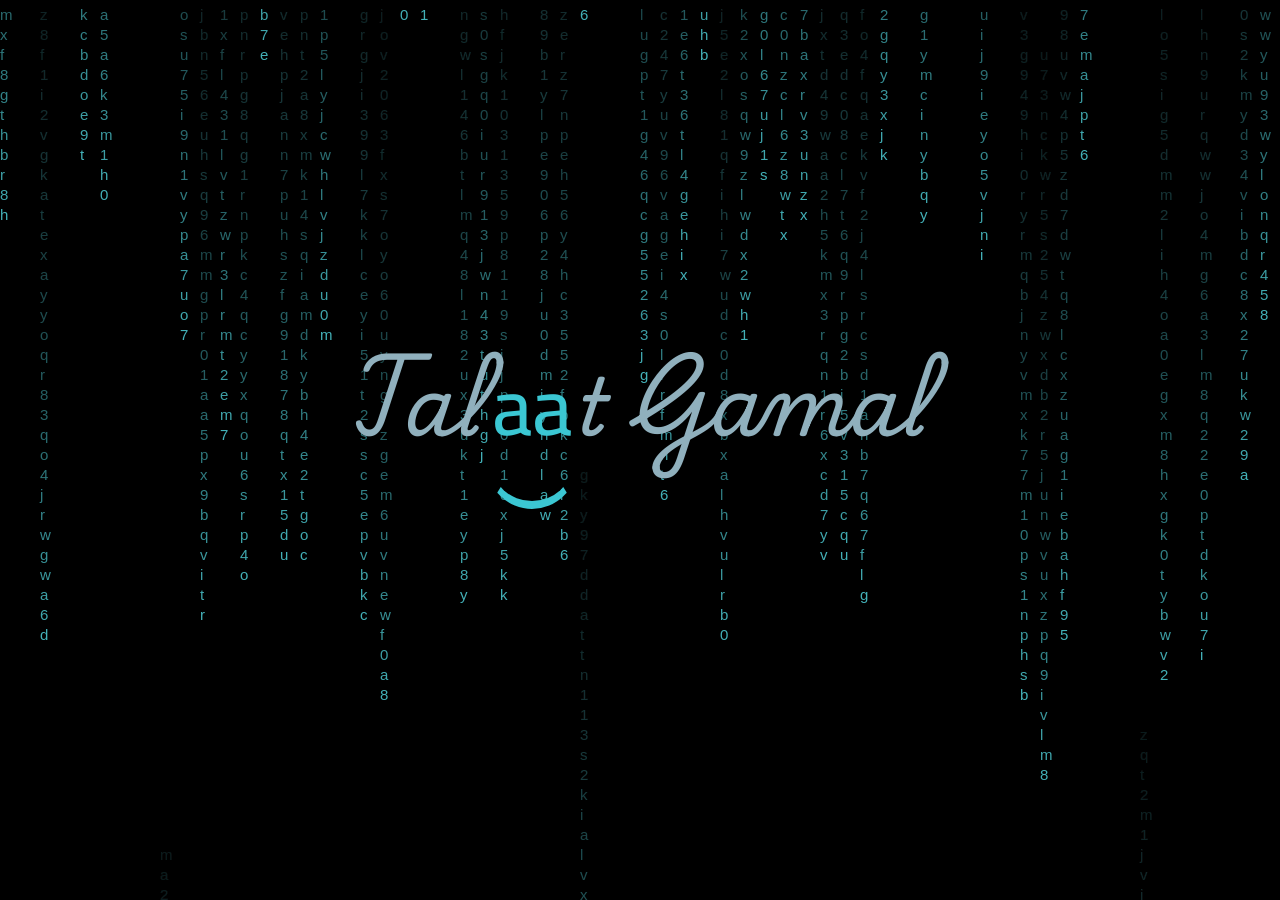
<file: index.html>
<!DOCTYPE html>
<html lang="en">
<head>
    <meta charset="UTF-8">
    <meta name="viewport" content="width=device-width, initial-scale=1.0">
    <title>Matrix</title>
    <link rel="stylesheet" href="history.css">
    <!-- fonts -->
    <link rel="preconnect" href="https://fonts.googleapis.com">
    <link rel="preconnect" href="https://fonts.gstatic.com" crossorigin>
    <link href="https://fonts.googleapis.com/css2?family=Cairo:wght@200..1000&family=Courgette&family=Playwrite+IN:wght@100..400&display=swap" rel="stylesheet">

  </head>
<body>

  <div class="text">
    <h1 class="name">Tal<span class="span10">aa</span>t Gamal</h1>
  </div>



    <!------------ matrix background------------->
    
    
      <canvas id="matrix"></canvas>
        <script>
            // Get the canvas element
            var canvas = document.getElementById('matrix');
            var ctx = canvas.getContext('2d');

            // Initial canvas dimensions
            function setCanvasDimensions() {
                canvas.width = window.innerWidth;
                canvas.height = window.innerHeight;
            }

            // Characters to be displayed in the matrix
            var characters = '1234567890qazwsxedcrfvtgbyhnujmikolp';

            // Array to store column positions
            var columns = [];

            // Function to update column positions based on window width
            function setColumns() {
                var numColumns = Math.floor(canvas.width / 20);  // Number of columns based on screen width
                columns = [];  // Clear the columns array
                for (var i = 0; i < numColumns; i++) {
                    columns[i] = Math.floor(Math.random() * canvas.height);
                }
            }

            // Drawing function
            function draw() {
                // Black background to create trail effect
                ctx.fillStyle = 'rgba(0, 0, 0, 0.05)';
                ctx.fillRect(0, 0, canvas.width, canvas.height);

                // Text color
                ctx.fillStyle = '#43b1b8';

                // Font style and size
                ctx.font = '15px Arial';

                // Loop through each column
                for (var i = 0; i < columns.length; ++i) {
                    // Pick a random character
                    var text = characters.charAt(Math.floor(Math.random() * characters.length));

                    // Draw the character at the current position
                    ctx.fillText(text, i * 20, columns[i] * 20);

                    // Move the position of the column down
                    if (columns[i] * 20 > canvas.height && Math.random() > 0.975) {
                        columns[i] = 0;
                    }

                    columns[i]++;
                }

                // Delay before next frame
                setTimeout(draw, 30); // Change the number here to increase or decrease speed
            }

            // Set canvas dimensions and columns initially
            setCanvasDimensions();
            setColumns();

            // Start animation
            draw();

            // Update canvas dimensions and columns when the window is resized
            window.onresize = function() {
                setCanvasDimensions();
                setColumns();
            };
          </script>

</body>
</html>
</file>
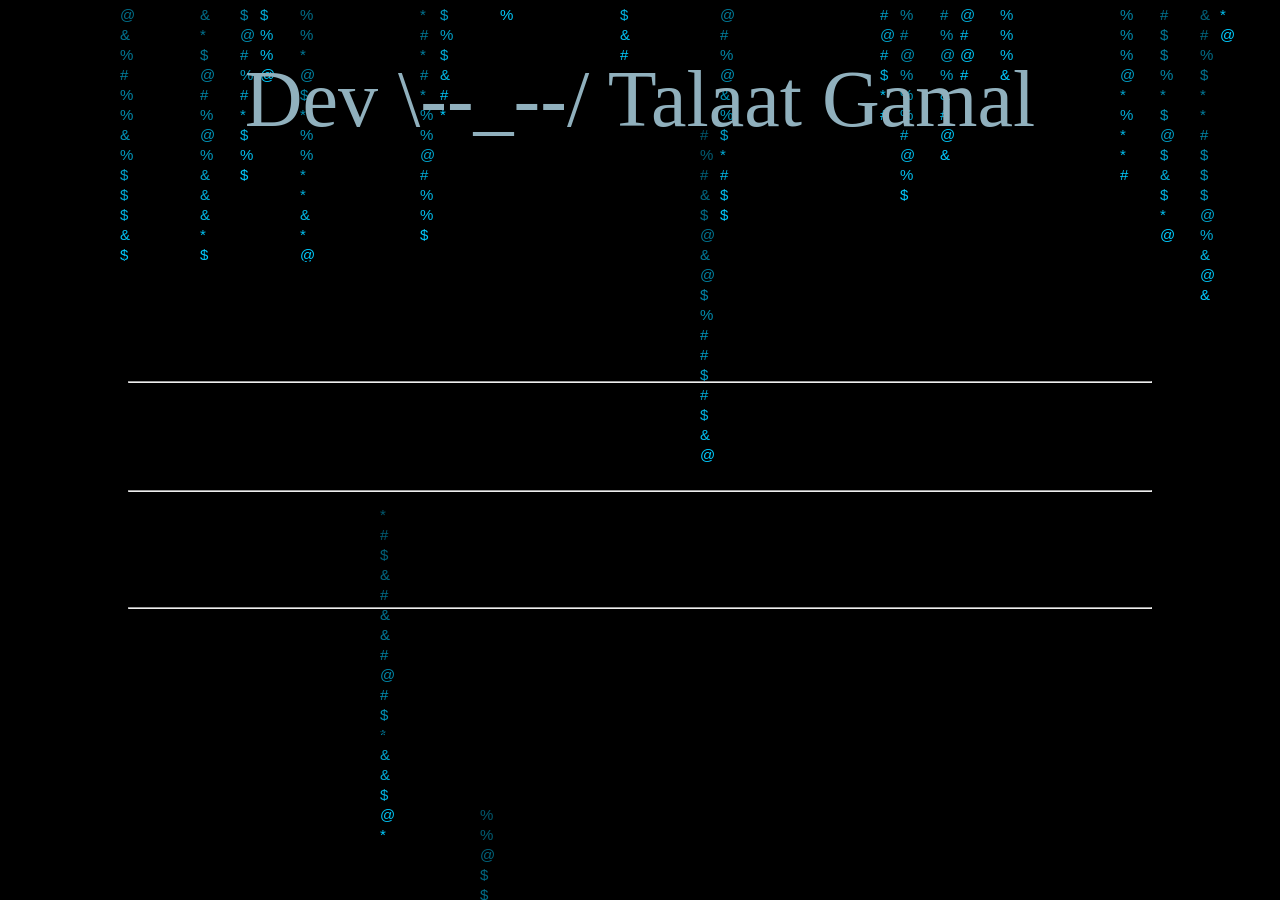
<file: history.html>
<!DOCTYPE html>
<html lang="en">
<head>
    <meta charset="UTF-8">
    <meta name="viewport" content="width=device-width, initial-scale=1.0">
    <title>Matrix</title>
    <link rel="stylesheet" href="history.css">
    <!-- fonts -->
    <link rel="preconnect" href="https://fonts.googleapis.com">
    <link rel="preconnect" href="https://fonts.gstatic.com" crossorigin>
    <link href="https://fonts.googleapis.com/css2?family=Hind+Mysuru:wght@300;400;500;600;700&display=swap" rel="stylesheet">
  
  </head>
<body>

  <div class="text">
    <h1 class="name">Dev<span> \--_--/ </span>Talaat Gamal</h1>
    <h3>Если вам понравился этот сайт, я могу создать для вас индивидуальный сайт по доступной цене, просто свяжитесь со мной.</h3>
    <br>
    <hr style="width: 80vw;">
    <hr style="width: 80vw;">
    <hr style="width: 80vw;">
    <br>
    <h3>If you like this site, I can create a customized site for you at an affordable price, just contact me.</h3>
  </div>



    <!------------ matrix background------------->
    
    
      <canvas id="matrix"></canvas>
        <script>
            // Get the canvas element
            var canvas = document.getElementById('matrix');
            var ctx = canvas.getContext('2d');

            // Initial canvas dimensions
            function setCanvasDimensions() {
                canvas.width = window.innerWidth;
                canvas.height = window.innerHeight;
            }

            // Characters to be displayed in the matrix
            var characters = '#$%&@*';

            // Array to store column positions
            var columns = [];

            // Function to update column positions based on window width
            function setColumns() {
                var numColumns = Math.floor(canvas.width / 20);  // Number of columns based on screen width
                columns = [];  // Clear the columns array
                for (var i = 0; i < numColumns; i++) {
                    columns[i] = Math.floor(Math.random() * canvas.height);
                }
            }

            // Drawing function
            function draw() {
                // Black background to create trail effect
                ctx.fillStyle = 'rgba(0, 0, 0, 0.05)';
                ctx.fillRect(0, 0, canvas.width, canvas.height);

                // Text color
                ctx.fillStyle = ' rgb(0, 204, 255)';

                // Font style and size
                ctx.font = '15px Arial';

                // Loop through each column
                for (var i = 0; i < columns.length; ++i) {
                    // Pick a random character
                    var text = characters.charAt(Math.floor(Math.random() * characters.length));

                    // Draw the character at the current position
                    ctx.fillText(text, i * 20, columns[i] * 20);

                    // Move the position of the column down
                    if (columns[i] * 20 > canvas.height && Math.random() > 0.975) {
                        columns[i] = 0;
                    }

                    columns[i]++;
                }

                // Delay before next frame
                setTimeout(draw, 60); // Change the number here to increase or decrease speed
            }

            // Set canvas dimensions and columns initially
            setCanvasDimensions();
            setColumns();

            // Start animation
            draw();

            // Update canvas dimensions and columns when the window is resized
            window.onresize = function() {
                setCanvasDimensions();
                setColumns();
            };
          </script>

</body>
</html>
</file>
<file: history.css>
*{
  padding: 0;
  margin: 0;
  box-sizing: border-box;
}
body{
  width: 100vw;
  height: 100vh;
  overflow: hidden;
  background-color: #000;
}
  canvas{
      display: block;
  }
  #matrix {
    position: fixed;
    top: 0;
    left: 0;
    z-index: -1;
    width: 100%;
    height: 100%;
    background-size: cover;
    /* background-color: #ff0000; */
  }

  .text{
    width: 100vw; 
    height: 100vh; 
    padding-bottom: 100px;
    text-align: center; 
    display: flex;
    align-items: center;
    justify-content: center;
    flex-wrap: wrap;
  }
  .text h1{
    font-size: 80px; 
    color: #90b0bd;
    font-family: "Playwrite IN", serif;
    font-optical-sizing: auto;
    font-weight: 500;
    font-style: normal;
    /* background-color: #6b6b6b80; */
    /* padding: 60px 100px 60px 100px; */
    border-radius: 40px;
    /* border: #3bc7d3 solid 15px; */
    /* border: #00000000 solid 15px;
    border-bottom: #3bc7d3 solid 10px;
    border-top: #3bc7d3 solid 10px; */
    /* background: linear-gradient(to top, #376b7b, rgba(136, 136, 136, 0)); */
  }
  .span10{
    /* background-color: #ff0000; */
    border: #ff000000 solid 5px;
    border-bottom: #3bc7d3  solid 8px;
    border-radius: 100px;
    padding-bottom: 20px;
    padding-top: 40px;
    font-family: "Cairo", serif;
    font-optical-sizing: auto;
    font-weight: 500;
    font-style: normal;
    font-variation-settings:"slnt" 0;
    color: #3bc7d3 ;
    /* color: rgb(0, 0, 0); */
  }
</file>
